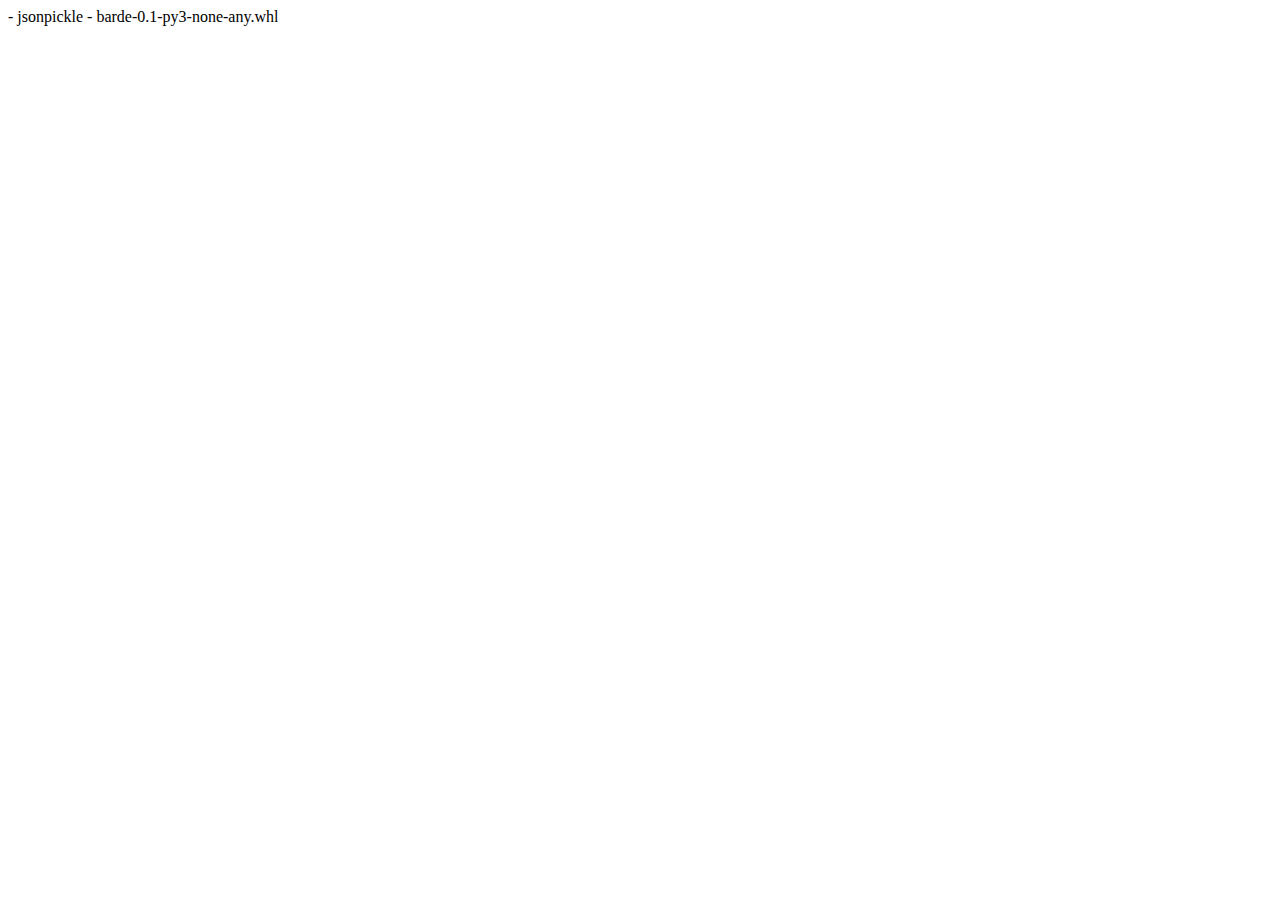
<file: examples/basic.html>
<!DOCTYPE html>
<html lang="en">

<head>
    <meta charset="utf-8">
    <meta name="viewport" content="width=device-width, initial-scale=1">
    <title>Hello, World!</title>
    <link rel="stylesheet" href="https://pyscript.net/alpha/pyscript.css" />
    <link rel="stylesheet" href="../web/barde.css">
    <script defer src="https://pyscript.net/alpha/pyscript.js"></script>
</head>

<body id="body">
    <py-env>
        - jsonpickle
        - barde-0.1-py3-none-any.whl
    </py-env>
    <py-script src="basic.py"></py-script>

    <div id="sidebar" style="visibility: hidden;">
        <article id="sidebar-box">
            <nav>
                <ul>
                    <li> &#9665; </li>
                    <li> &#9655; </li>
                </ul>
                <ul>
                    <li id="hide-sidebar">&#x2715;</li>
                </ul>
            </nav>
            <p id="sidebar-content"></p>
            <footer>
                <div class="grid">
                    <button id="saves" href="javascript:void(0);">saves</button>
                    <button id="restart" href="javascript:void(0);">restart</button>
                </div>
                <span id="light-mode">light</span> - <span id="dark-mode">dark</span><br>
                <a href="https://github.com/vlanore/barde" id="barde-info">powered by barde</a>
            </footer>
        </article>
        <div id="open-sidebar" style="display:none;">☰</div>
    </div>

    <main id="main" style="visibility: hidden;"></main>

    <dialog id="save-menu" close>
        <article>
            <header>
                Save menu
            </header>
            <table role="grid">
                <thead>
                    <tr>
                        <th scope="col">#</th>
                        <th scope="col">Time</th>
                        <th scope="col">Name</th>
                        <th scope="col">Actions</th>
                    </tr>
                </thead>
                <tbody id="save-menu-list">
                </tbody>
            </table>
            <a id="close-save-menu" href="javascript:void(0);">Close</a>
        </article>
    </dialog>

    <dialog id="restart-confirm" close>
        <article>
            <p>Are you sure you want to restart?<br />You will lose your current progress.</p>
            <p class="grid">
                <button id="restart-yes" href="javascript:void(0);">Restart</button>
                <button id="restart-no" href="javascript:void(0);" class="secondary">Cancel</button>
            </p>
        </article>
    </dialog>

</body>

</html>
</file>
<file: web/barde.css>
body {
    grid-template-columns: max(min(25vw, 300px), 140px) 1fr min(70vw, 700px) 1fr 0;
    display: grid;
    max-width: 100vw;
}

#main {
    grid-column: 3;
}

#sidebar {
    text-align: center;
    padding: 0 0.5rem 2rem 0.5rem;
    position: sticky;
    grid-column: 1;
    height: calc(100vh - 110px);
    margin: 0;
    top: 0;
    padding: 20px;
    padding-top: 50px;
}

#sidebar {
    grid-column: 1;
}

#sidebar p,
#sidebar a,
#sidebar span {
    font-size: calc(0.85 * var(--font-size));
}

#sidebar article {
    margin: 0;
    height: 100%;
    margin-left: -20px;
    position: relative;
}

#sidebar nav {
    margin: -28px -17px 15px -10px;
}

#sidebar nav li {
    opacity: 20%;
    padding: 0 10px 0 10px;
}

#sidebar nav li:hover,
#open-sidebar:hover {
    opacity: 60%;
}

#open-sidebar {
    opacity: 20%;
}

#sidebar button {
    padding: 2px 7% 5px 7%;
    margin-bottom: 0.25rem;
}

#sidebar .grid {
    column-gap: 0.25rem;
}

#sidebar footer {
    background: none;
    border: none;
    position: absolute;
    bottom: 1rem;
    width: 100%;
}

#sidebar footer #barde-info {
    font-size: small;
    opacity: 40%;
    color: var(--muted-color)
}

#loading {
    height: 100%;
    width: 100%;
    display: flex;
    position: fixed;
    align-items: center;
    justify-content: center;
}

#restart-confirm article {
    padding: 2rem;
    padding-bottom: 1.25rem;
}

.has-tooltip {
    display: inline-block;
    position: relative;
}

.has-tooltip:not(a):not(button) {
    text-decoration: underline dotted;
}

.has-tooltip article {
    display: none;
    margin: 0;
    z-index: 10;
    padding: 0.75rem;
    font-size: 80%;
    color: var(--contrast);
    width: min(25vw, 250px);
    transform: translate(0, -0.25rem);
    margin-left: calc(50% - 0.5 * min(25vw, 250px));
    text-align: center;
    pointer-events: none;
    opacity: 0.95;
}

.has-tooltip:hover article {
    display: block;
    position: absolute;
    bottom: 100%;
}

span.has-tooltip:hover {
    cursor: help;
}

.blink {
    animation: blink 2s infinite both;
}

@keyframes blink {
    0%,
    100% {
        opacity: 1;
    }
    50% {
        opacity: 0.2;
    }
}

.single-card {
    aspect-ratio: 2.5 / 3.5;
    width: min(23vw, 230px, 100%);
    margin: 0 auto;
    position: relative;
    text-align: center;
    border-radius: var(--border-radius);
    box-shadow: var(--card-box-shadow);
    background-color: var(--card-background-color);
    background-size: cover;
    background-position: center;
    overflow-y: scroll;
    scrollbar-width: none;
    padding: 10%;
    word-wrap: break-word;
}

.flip-card {
    background-color: transparent;
    aspect-ratio: 2.5 / 3.5;
    width: min(23vw, 230px, 100%);
    perspective: 1000px;
    margin: 0 auto;
}

.flip-card-inner {
    position: relative;
    width: 100%;
    height: 100%;
    text-align: center;
    transition: transform 0.4s;
    transform-style: preserve-3d;
}

.flip-card:hover .flip-card-inner {
    transform: rotateY(180deg);
}

.flip-card-front,
.flip-card-back {
    position: absolute;
    width: 100%;
    height: 100%;
    backface-visibility: hidden;
    border-radius: var(--border-radius);
    box-shadow: var(--card-box-shadow);
    background: var(--card-background-color);
}

.flip-card-front {
    background-size: cover;
    background-position: center;
}

.flip-card-back {
    transform: rotateY(180deg);
    padding: 10%;
    word-wrap: break-word;
    overflow-y: scroll;
    scrollbar-width: none;
}

.flip-card-back::-webkit-scrollbar,
.single-card::-webkit-scrollbar {
    display: none;
}

.card-grid {
    display: grid;
    gap: 1rem;
    margin: var(--block-spacing-vertical) 0;
}

.card-action:hover {
    transform: scale(1.05);
    cursor: pointer;
}

.hexgrid-container {
    --hexgrid-cell-size: 100px;
    --hexgrid-gap: 10px;
    display: grid;
    padding-left: calc(var(--hexgrid-cell-size) / 2 + var(--hexgrid-gap) / 2);
    padding-bottom: calc(var(--hexgrid-cell-size) * 0.7114 / 2);
    column-gap: var(--hexgrid-gap);
    row-gap: calc(var(--hexgrid-gap) * 0.866);
    margin: var(--block-spacing-vertical) auto;
}

.hexgrid-cell-wrap {
    filter: drop-shadow(0 0.125rem 1rem rgba(27, 40, 50, 0.04)) drop-shadow(0 0.125rem 2rem rgba(27, 40, 50, 0.08)) drop-shadow(0 0 0.0625rem rgba(27, 40, 50, 0.024));
}

.hexgrid-action:hover {
    zoom: 110%;
    z-index: 999;
    transform: translate(-5%, -5%);
    cursor: pointer;
}

.hexgrid-cell {
    background-color: var(--card-background-color);
    clip-path: polygon(0% 25%, 0% 75%, 50% 100%, 100% 75%, 100% 25%, 50% 0%);
    display: flex;
    justify-content: center;
    align-content: center;
    flex-direction: column;
    text-align: center;
    width: var(--hexgrid-cell-size);
    height: calc(var(--hexgrid-cell-size) * 1.1547);
}

.focus {
    background-color: red;
}

.hexgrid-cell-border {
    z-index: 0;
    position: fixed;
    background-color: var(--primary);
    width: calc((var(--hexgrid-cell-size) + var(--hexgrid-gap)) / 2 * 1.1547);
    height: calc(var(--hexgrid-gap) / 2);
    clip-path: polygon(0 0, 100% 0, calc(100% * (1 - var(--border-clip-ratio))) 100%, calc(100% * var(--border-clip-ratio)) 100%);
}
</file>
